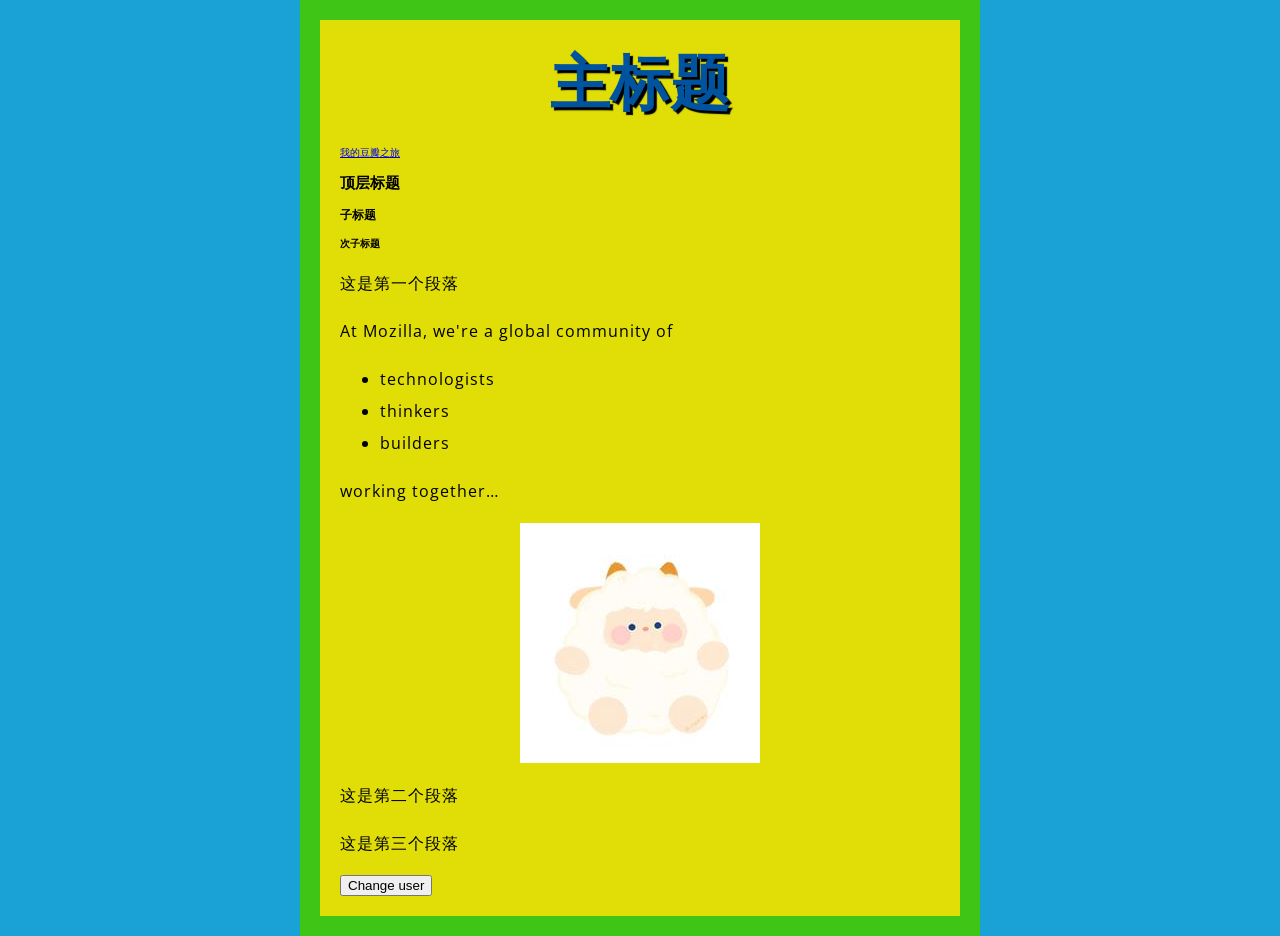
<file: index.html>
<!doctype html>
<html lang="en-US">
  <head>
    <meta charset="utf-8" />
    <meta name="viewport" content="width=device-width" />
    <title>My test page</title>
    <link
      href="http://fonts.googleapis.com/css?family=Open+Sans"
      rel="stylesheet"
      type="text/css"
    />
    <link href="styles/style.css" rel="stylesheet" type="text/css" />
  </head>
  <body>
    <!-- 6 个级别的标题 -->
    <h1>主标题</h1>
    <a href="https://movie.douban.com/">我的豆瓣之旅</a>
    <h2>顶层标题</h2>
    <h3>子标题</h3>
    <h4>次子标题</h4>
    <p>这是第一个段落</p>
    <p>At Mozilla, we're a global community of</p>

    <ul>
      <li>technologists</li>
      <li>thinkers</li>
      <li>builders</li>
    </ul>

    <p>working together…</p>
    <img src="images/miemie.jfif" alt="come on this is labixiaoxin a " />
    <p>这是第二个段落</p>
    <p>这是第三个段落</p>
    <button>Change user</button>
    <script src="scripts/main.js"></script>
  </body>
</html>
</file>
<file: styles/style.css>
html {
  font-size: 10px; /* px 表示“像素（pixel）”: 基础字号为 10 像素 */
  font-family:
    "Open Sans", sans-serif; /* 这应该是你从 Google Fonts 得到的其余输出。 */
}
h1 {
  font-size: 60px;
  text-align: center;
}

p,
li {
  font-size: 16px;
  line-height: 2;
  letter-spacing: 1px;
}
html {
  background-color: #1aa1d6;
}
body {
  width: 600px;
  margin: 0 auto;
  background-color: #e0dd07;
  padding: 0 20px 20px 20px;
  border: 20px solid rgb(62, 197, 21);
}
h1 {
  margin: 0;
  padding: 20px 0;
  color: #00539f;
  text-shadow: 3px 3px 1px black;
}
img {
  display: block;
  margin: 0 auto;
}
</file>
